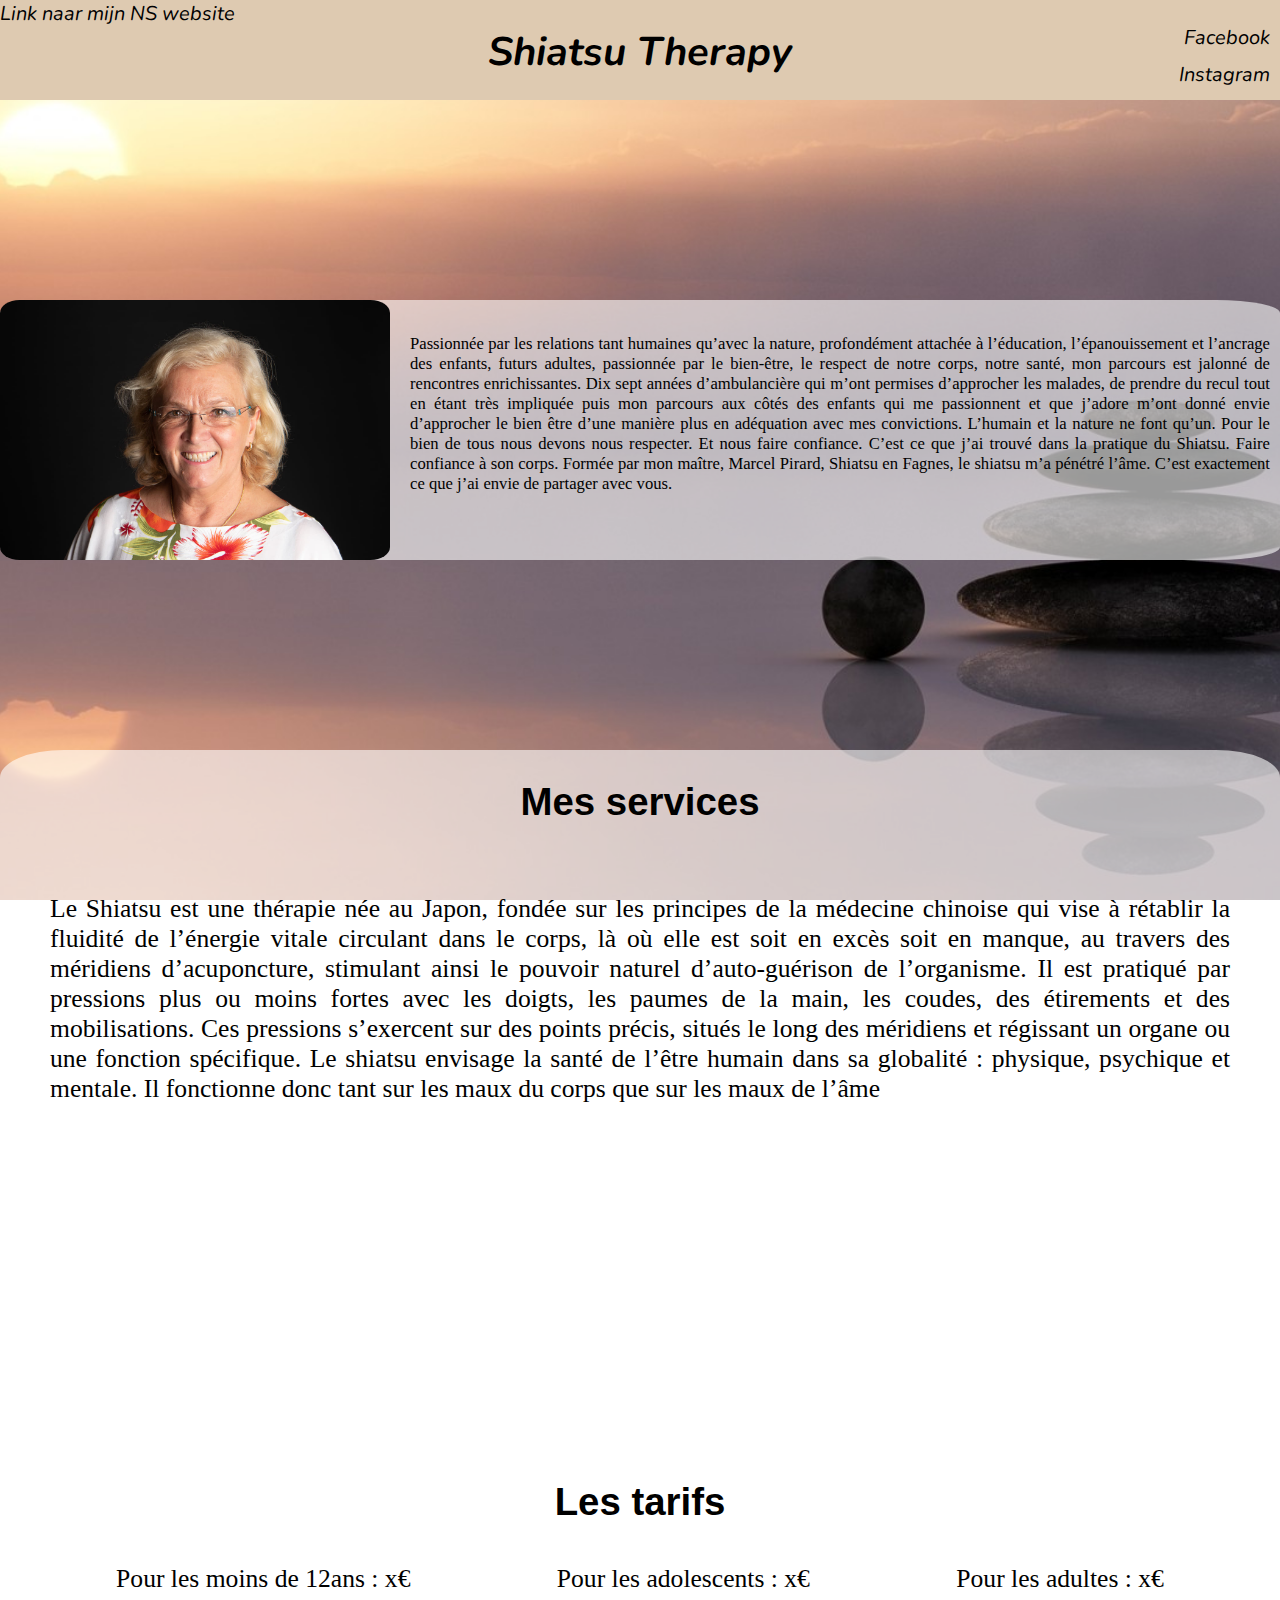
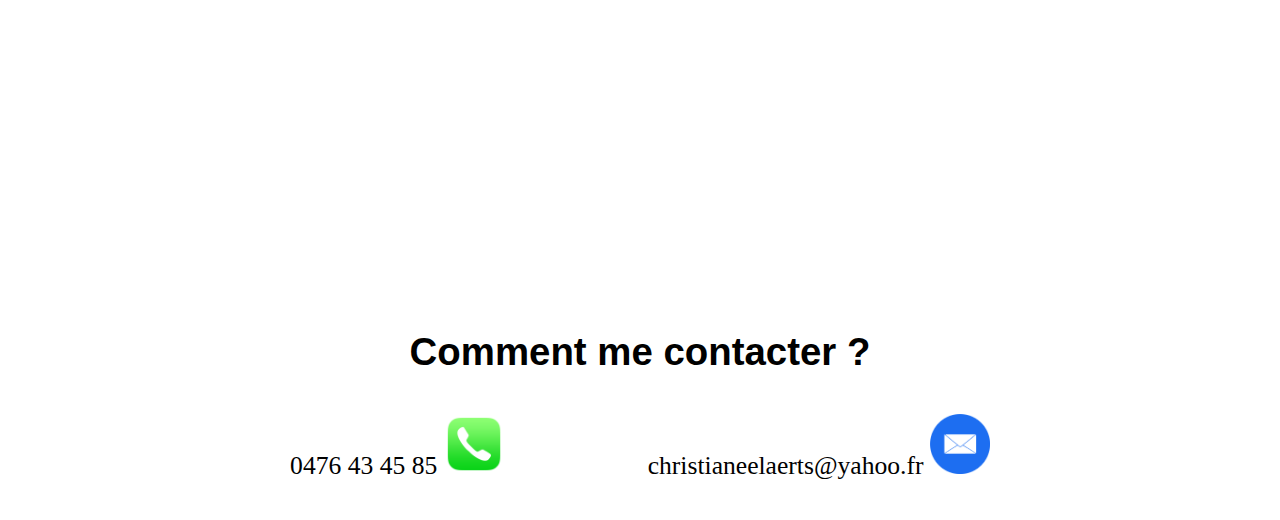
<file: index.html>
<!DOCTYPE html>
<html>
<head>
	<title> Shiatsu </title>
	<meta charset="utf-8">
	<meta name="viewport" content="width=device-width, initial-scale=1.0">
	<link rel="stylesheet" type="text/css" href="style.css">
	<link rel="preconnect" href="https://fonts.googleapis.com">
	<link rel="preconnect" href="https://fonts.gstatic.com" crossorigin>
	<link href="https://fonts.googleapis.com/css2?family=Nunito:ital,wght@1,300&display=swap" rel="stylesheet">
</head>
<body>
	<header>
		<div class="header">
			<h1 id="title"> Shiatsu Therapy</h1>
			<nav class="socialMedia">
				<ul>
					<li> <a href="https://www.facebook.com/"> Facebook </a></li>
					<li> <a href="#"> Instagram</a></li>
				</ul>
			</nav>
			<a href="mainNS.html" class="link"> Link naar mijn NS website</a>
		</div>
	</header>
	<div class="presentation">
		<img src="images/portrait.jpg" width="auto" height="100%" id="portrait">
		<p class="presentationText">
			Passionnée par les relations tant humaines qu’avec la nature, profondément attachée à l’éducation, l’épanouissement et l’ancrage des enfants, futurs adultes, passionnée par le bien-être, le respect de notre corps, notre santé, mon parcours est jalonné de rencontres enrichissantes. Dix sept années d’ambulancière qui m’ont permises d’approcher les malades, de prendre du recul tout en étant très impliquée puis mon parcours aux côtés des enfants qui me passionnent et que j’adore m’ont donné envie d’approcher le bien être d’une manière plus en adéquation avec mes convictions. L’humain et la nature ne font qu’un. Pour le bien de tous nous devons nous respecter. Et nous faire confiance. C’est ce que j’ai trouvé dans la pratique du Shiatsu. Faire confiance à son corps. Formée par mon maître, Marcel Pirard, Shiatsu en Fagnes, le shiatsu m’a pénétré l’âme. C’est exactement ce que j’ai envie de partager avec vous.
		</p>
	</div>
	<div class="services">
		<h1 id="serviceTitle"> Mes services</h1>
		<p class="servicesText">Le Shiatsu est une thérapie née au Japon, fondée sur les principes de la médecine chinoise qui vise à rétablir la fluidité de l’énergie vitale circulant dans le corps, là où elle est soit en excès soit en manque, au travers des méridiens d’acuponcture,  stimulant ainsi le pouvoir naturel d’auto-guérison de l’organisme. Il est pratiqué par pressions plus ou moins fortes avec les doigts, les paumes de la main, les coudes, des étirements et des mobilisations. Ces pressions s’exercent sur des points précis, situés le long des méridiens et régissant un organe ou une fonction spécifique. Le shiatsu envisage la santé de l’être humain dans sa globalité : physique, psychique et mentale. Il fonctionne donc tant sur les maux du corps que sur les maux de l’âme</p>
	</div>
	<div class="prices">
		<h2 id="pricesTitle"> Les tarifs </h2>
		<ul class="pricesText">
			<li class="cost"> Pour les moins de 12ans : x€</li>
			<li class="cost"> Pour les adolescents : x€</li>
			<li class="cost"> Pour les adultes : x€</li>
		</ul>
	</div>
	<div class="contact">
		<h2 id="contactTitle"> Comment me contacter ? </h2>
		<ul class="contactList">
			<li class="phoneNumber"> 0476 43 45 85 <a href="tel:0476434585"><img src="images/phone.png" width="60px" class="contactImages"></a></li>
			<li class="phoneNumber"> christianeelaerts@yahoo.fr <a href="mailto:christianeelaerts@yahoo.fr" name="mail"> <img src="images/mail.png" width="60px" class="contactImages"></a></li>
		</ul>
	</div>
</body>
</html>
</file>
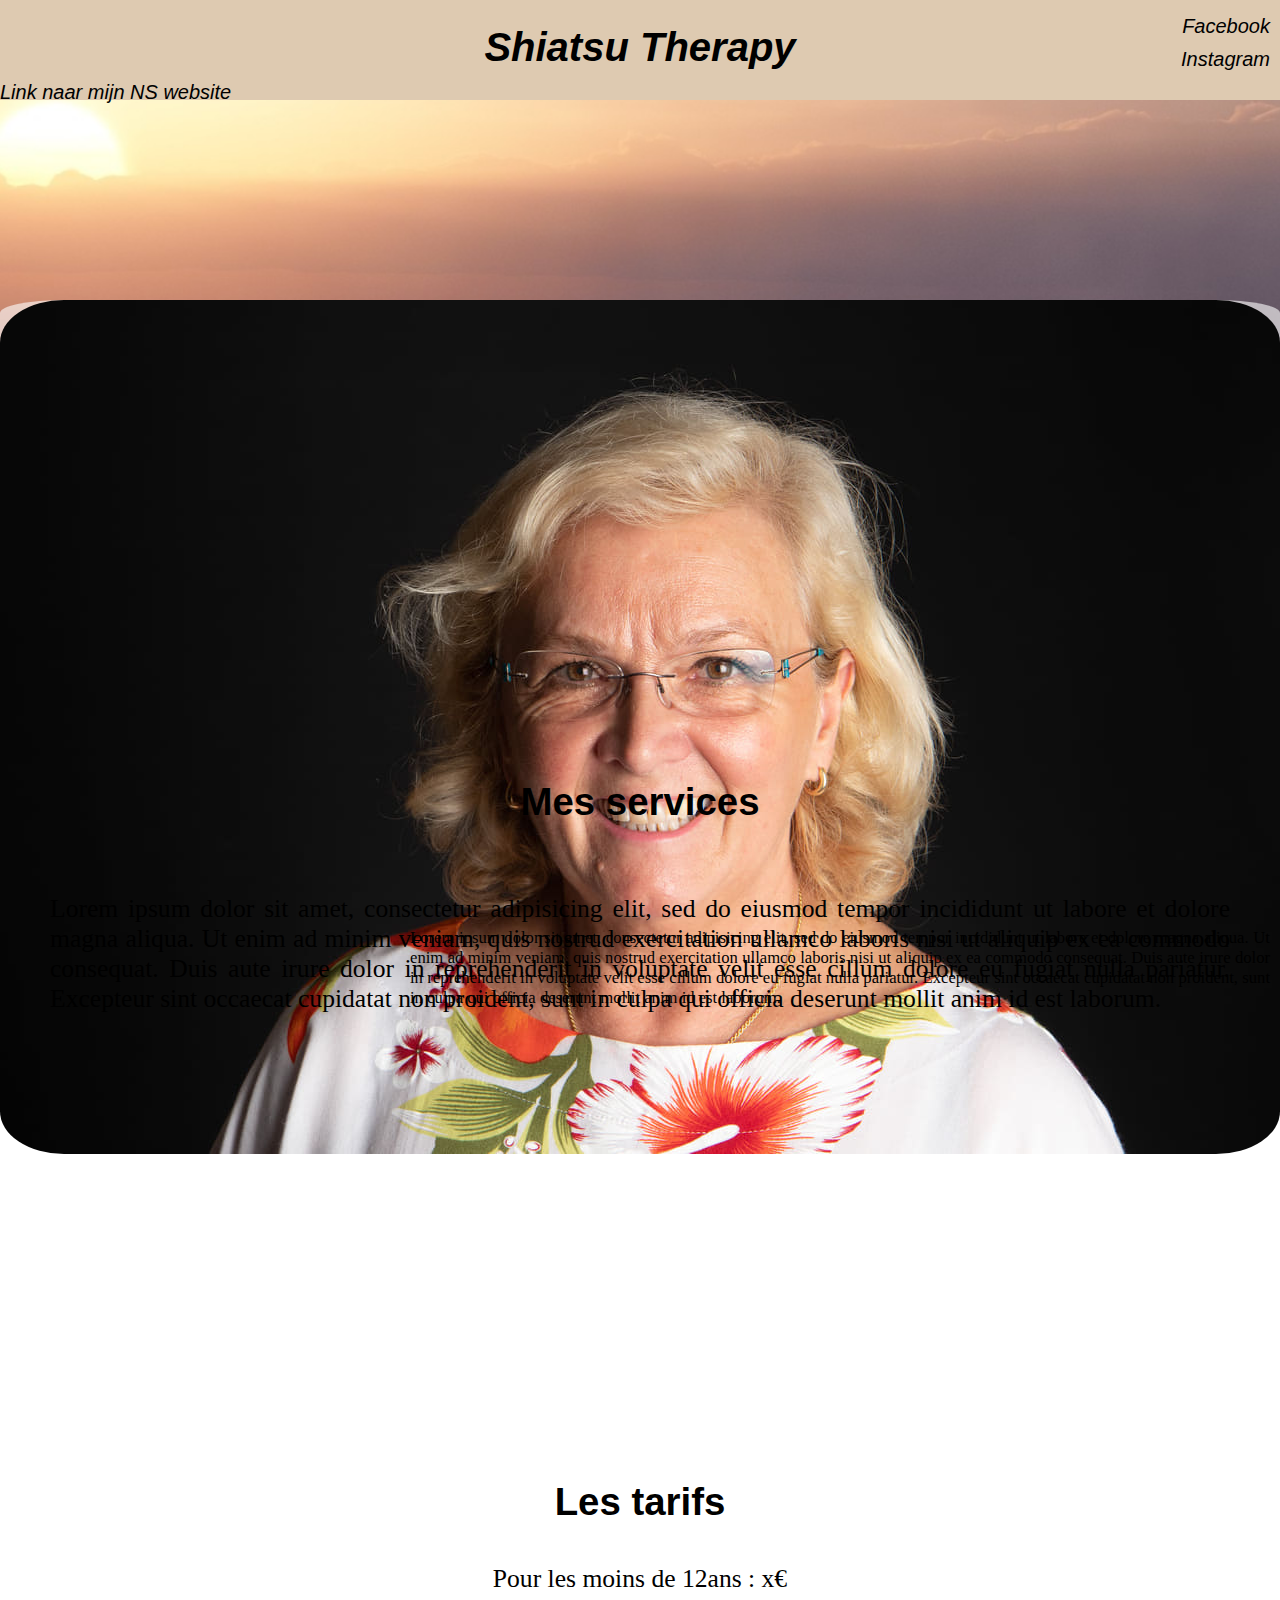
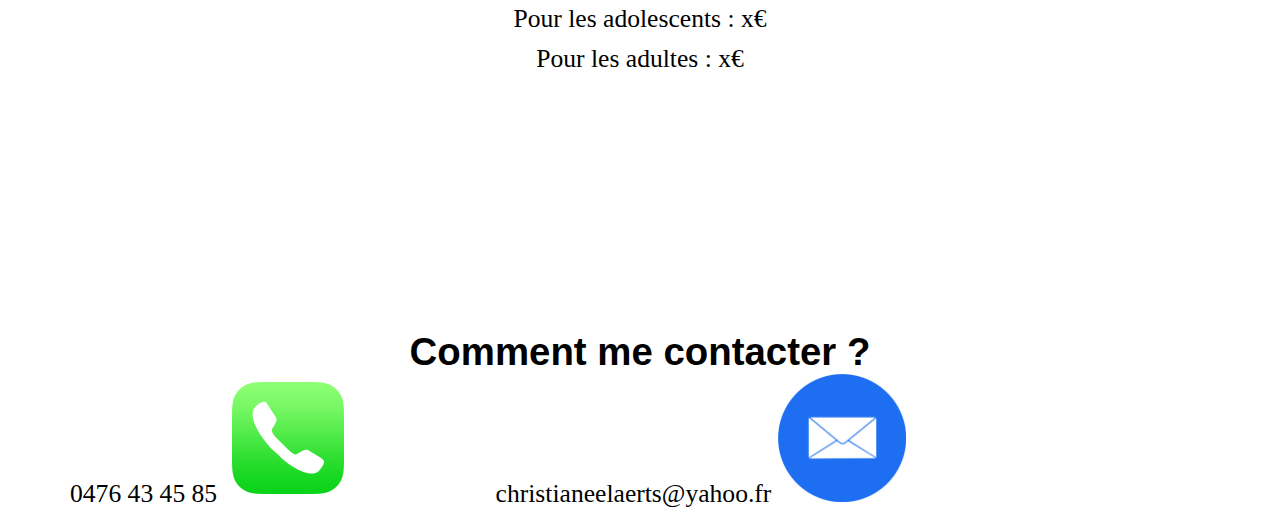
<file: main.html>
<!DOCTYPE html>
<html>
<head>
	<title> Shiatsu </title>
	<meta charset="utf-8">
	<meta name="viewport" content="width=device-width, initial-scale=1.0">
	<link rel="stylesheet" type="text/css" href="style.css">
</head>
<body>
	<header>
		<div class="header">
			<h1 id="title"> Shiatsu Therapy</h1>
			<nav class="socialMedia">
				<ul>
					<li> <a href="#"> Facebook </a></li>
					<li> <a href="#"> Instagram</a></li>
				</ul>
			</nav>
			<a href="mainNS.html" id="link"> Link naar mijn NS website</a>
		</div>
	</header>
	<div class="presentation">
		<img src="images/portrait.jpg" width="100%" height="auto" id="portrait">
		<p class="presentationText">
			Lorem ipsum dolor sit amet, consectetur adipisicing elit, sed do eiusmod
			tempor incididunt ut labore et dolore magna aliqua. Ut enim ad minim veniam,
			quis nostrud exercitation ullamco laboris nisi ut aliquip ex ea commodo
			consequat. Duis aute irure dolor in reprehenderit in voluptate velit esse
			cillum dolore eu fugiat nulla pariatur. Excepteur sint occaecat cupidatat non
			proident, sunt in culpa qui officia deserunt mollit anim id est laborum.
		</p>
	</div>
	<div class="services">
		<h1 id="serviceTitle"> Mes services</h1>
		<p class="servicesText">Lorem ipsum dolor sit amet, consectetur adipisicing elit, sed do eiusmod
		tempor incididunt ut labore et dolore magna aliqua. Ut enim ad minim veniam,
		quis nostrud exercitation ullamco laboris nisi ut aliquip ex ea commodo
		consequat. Duis aute irure dolor in reprehenderit in voluptate velit esse
		cillum dolore eu fugiat nulla pariatur. Excepteur sint occaecat cupidatat non
		proident, sunt in culpa qui officia deserunt mollit anim id est laborum.</p>
	</div>
	<div class="prices">
		<h2 id="pricesTitle"> Les tarifs </h2>
		<ul class="pricesText">
			<li> Pour les moins de 12ans : x€</li>
			<li> Pour les adolescents : x€</li>
			<li> Pour les adultes : x€</li>
		</ul>
	</div>
	<div class="contact">
		<h2 id="contactTitle"> Comment me contacter ? </h2>
		<ul>
			<li class="phoneNumber"> 0476 43 45 85 <a href="tel:0476434585"><img src="images/phone.png" width="10%"></a></li>
			<li class="phoneNumber"> christianeelaerts@yahoo.fr <a href="mailto:christianeelaerts@yahoo.fr" name="mail"> <img src="images/mail.png" width="10%"></a></li>
		</ul>
	</div>
</body>
</html>
</file>
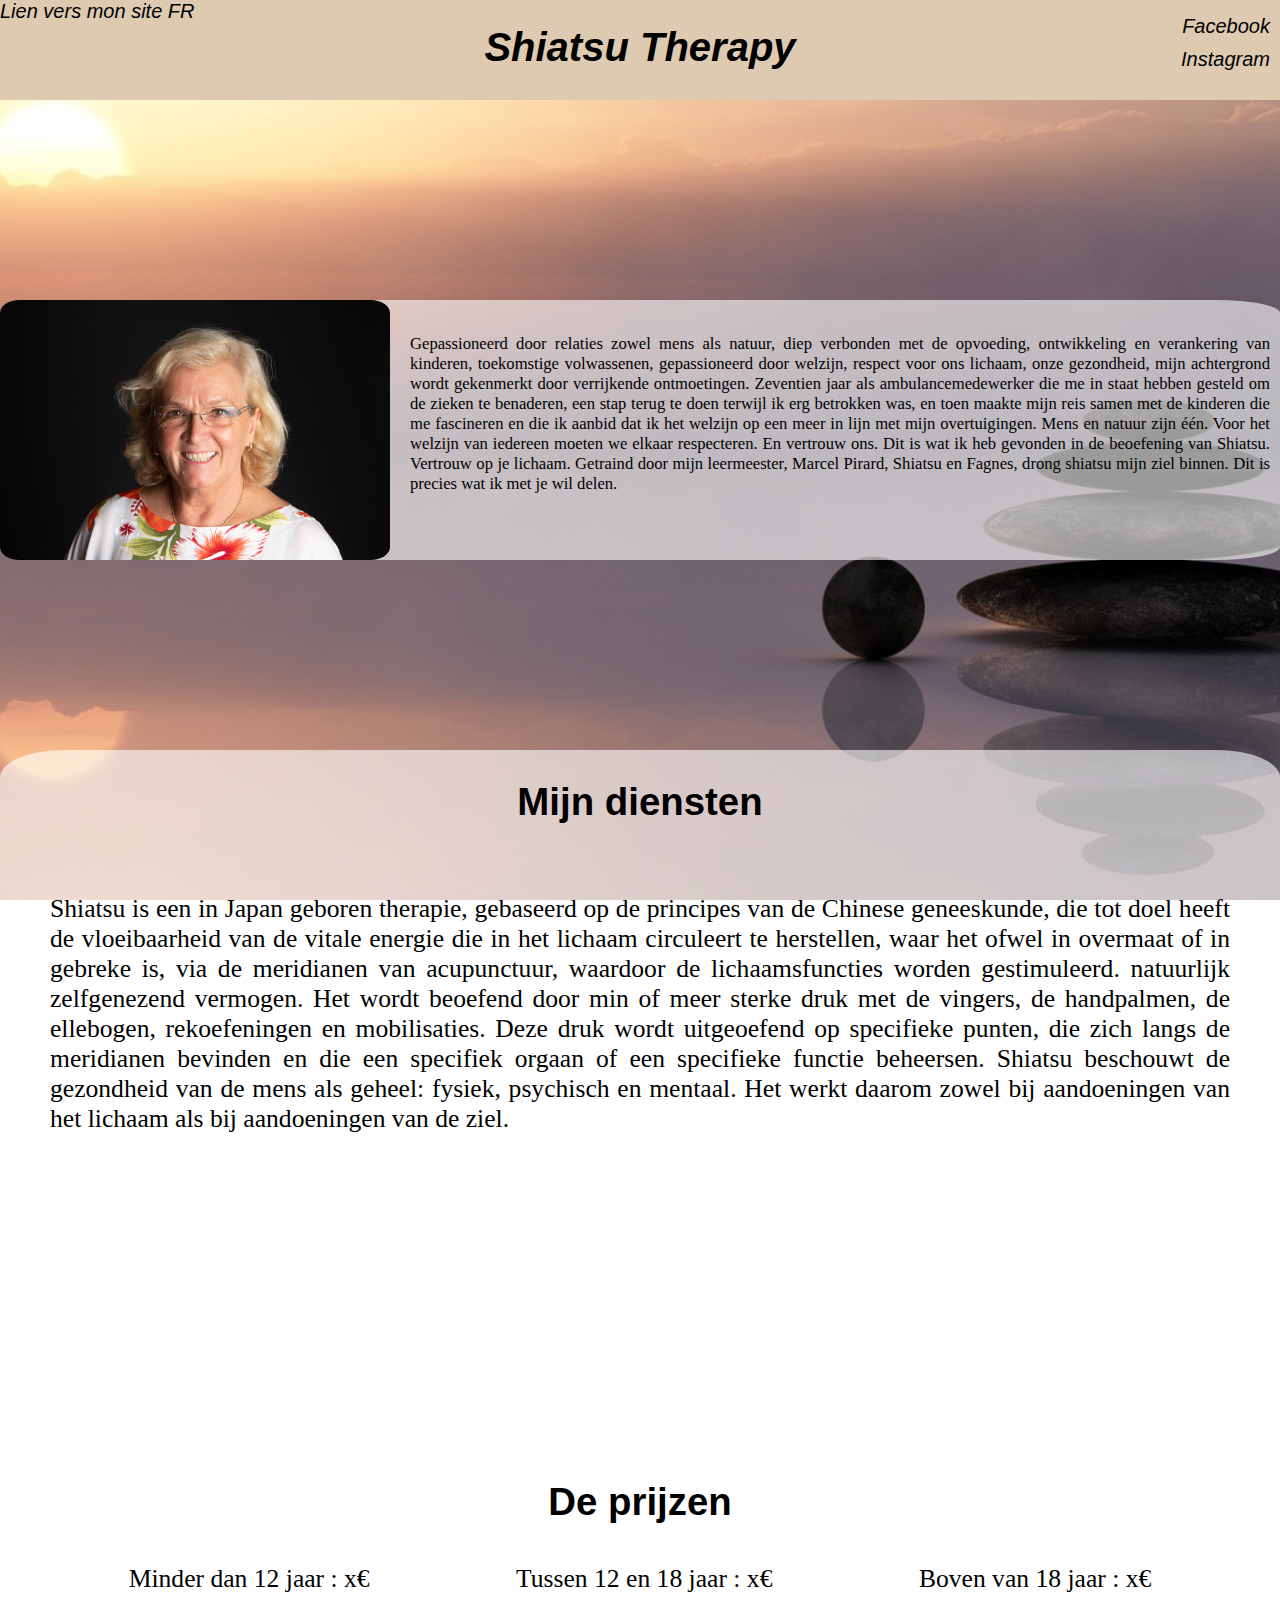
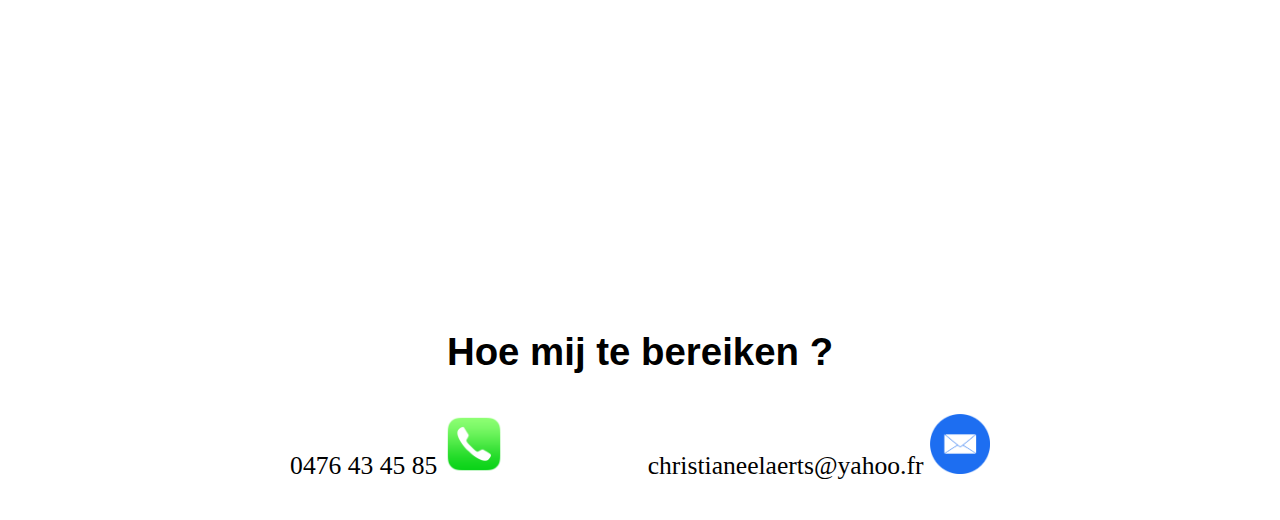
<file: mainNS.html>
<!DOCTYPE html>
<html>
<head>
	<title> Shiatsu </title>
	<meta charset="utf-8">
	<meta name="viewport" content="width=device-width, initial-scale=1.0">
	<link rel="stylesheet" type="text/css" href="style.css">
</head>
<body>
	<header>
		<div class="header">
			<h1 id="title"> Shiatsu Therapy</h1>
			<nav class="socialMedia">
				<ul>
					<li> <a href="https://www.facebook.com/"> Facebook </a></li>
					<li> <a href="#"> Instagram</a></li>
				</ul>
			</nav>
			<a href="index.html" class="link"> Lien vers mon site FR</a>
		</div>
	</header>
	<div class="presentation">
		<img src="images/portrait.jpg" width="auto" height="100%" id="portrait">
		<p class="presentationText">
			Gepassioneerd door relaties zowel mens als natuur, diep verbonden met de opvoeding, ontwikkeling en verankering van kinderen, toekomstige volwassenen, gepassioneerd door welzijn, respect voor ons lichaam, onze gezondheid, mijn achtergrond wordt gekenmerkt door verrijkende ontmoetingen. Zeventien jaar als ambulancemedewerker die me in staat hebben gesteld om de zieken te benaderen, een stap terug te doen terwijl ik erg betrokken was, en toen maakte mijn reis samen met de kinderen die me fascineren en die ik aanbid dat ik het welzijn op een meer in lijn met mijn overtuigingen. Mens en natuur zijn één. Voor het welzijn van iedereen moeten we elkaar respecteren. En vertrouw ons. Dit is wat ik heb gevonden in de beoefening van Shiatsu. Vertrouw op je lichaam. Getraind door mijn leermeester, Marcel Pirard, Shiatsu en Fagnes, drong shiatsu mijn ziel binnen. Dit is precies wat ik met je wil delen.
		</p>
	</div>
	<div class="services">
		<h1 id="serviceTitle"> Mijn diensten</h1>
		<p class="servicesText">Shiatsu is een in Japan geboren therapie, gebaseerd op de principes van de Chinese geneeskunde, die tot doel heeft de vloeibaarheid van de vitale energie die in het lichaam circuleert te herstellen, waar het ofwel in overmaat of in gebreke is, via de meridianen van acupunctuur, waardoor de lichaamsfuncties worden gestimuleerd. natuurlijk zelfgenezend vermogen. Het wordt beoefend door min of meer sterke druk met de vingers, de handpalmen, de ellebogen, rekoefeningen en mobilisaties. Deze druk wordt uitgeoefend op specifieke punten, die zich langs de meridianen bevinden en die een specifiek orgaan of een specifieke functie beheersen. Shiatsu beschouwt de gezondheid van de mens als geheel: fysiek, psychisch en mentaal. Het werkt daarom zowel bij aandoeningen van het lichaam als bij aandoeningen van de ziel.</p>
	</div>
	<div class="prices">
		<h2 id="pricesTitle"> De prijzen </h2>
		<ul class="pricesText">
			<li class="cost"> Minder dan 12 jaar : x€</li>
			<li class="cost"> Tussen 12 en 18 jaar : x€</li>
			<li class="cost"> Boven van 18 jaar : x€</li>
		</ul>
	</div>
	<div class="contact">
		<h2 id="contactTitle"> Hoe mij te bereiken ? </h2>
		<ul class="contactList">
			<li class="phoneNumber"> 0476 43 45 85 <a href="tel:0476434585"><img src="images/phone.png" width="60px" class="contactImages"></a></li>
			<li class="phoneNumber"> christianeelaerts@yahoo.fr <a href="mailto:christianeelaerts@yahoo.fr" name="mail"> <img src="images/mail.png" width="60px" class="contactImages"></a></li>
		</ul>
	</div>
</body>
</html>
</file>
<file: style.css>
html{
	font-size: 100%;
}
*{
	outline: none;
	-webkit-box-sizing:border-box;
	margin: 0%;
	padding: 0%;
}

a{
	color: black;
	text-decoration: none;
	font-size: 20px;
	margin-top: -30px;
}

li{
	margin: 10px;
}

ul{
	list-style: none;
}

body{
	background: url(images/background.jpg) no-repeat center fixed;
	background-size: cover;
}

@media (max-width:  3000px){
	.header{
	background-color: rgb(222, 202, 177);
	height: 100px;
	width: 100%;
	margin: 0%;
	font-family: 'Nunito', sans-serif;
	font-style: italic;
	font-size: 20px;
	}
	#title{
		text-align: center;
		padding-top: 25px;
	}
	.socialMedia{
		text-align: right;
		margin-top: -65px;
	}
	.link{
		position: absolute;
		top: 30px;
	}

	.presentation{
		height: 260px;
		width:  100%;
		background-color: rgba(255, 255, 255, 0.6);
		margin-top: 200px;
		border-radius: 5%;
	}
	.presentationText{
		margin-top: -240px;
		margin-left: 400px;
		font-size: 1.3vw;
		font-family: Georgia, serif;
		text-align: justify;
		padding: 10px;
	}
	#portrait{
		border-radius: 5%;
	}
	.services{
		height:  550px;
		width: 100%;
		background-color: rgba(255, 255, 255, 0.6);
		margin-top: 190px;
		border-radius: 5%;
	}
	#serviceTitle{
		font-size: 3vw;
		text-align: center;
		padding-top: 30px;
		font-family: Trebuchet MS, sans-serif;
	}
	.servicesText{
		font-size: 2vw;
		text-align: justify;
		margin-left: 50px;
		margin-right: 50px;
		margin-top: 70px;
	}
	.prices{
		height: 250px;
		width: 100%;
		background-color: rgba(255, 255, 255, 0.6);
		margin-top: 150px;
		border-radius: 5%;
	}
	#pricesTitle{
		font-size: 3vw;
		text-align: center;
		padding-top: 30px;
		font-family: Trebuchet MS, sans-serif;
	}
	.cost{
		display: inline;
		margin: 70px;
	}
	.pricesText{
		font-size: 2vw;
		text-align: center;
		margin-top: 40px;
	}
	.contact{
		height: 220px;
		width: 100%;
		background-color: rgba(255, 255, 255, 0.6);
		margin-top: 200px;
		border-radius: 5%;
	}
	#contactTitle{
		font-size: 3vw;
		text-align: center;
		padding-top: 30px;
		font-family: Trebuchet MS, sans-serif;
	}
	.phoneNumber{
		display: inline;
		font-size: 2vw;
		margin: 70px;
	}
	.contactList{
		text-align: center;
		margin-top: 40px;
	}

}

@media (max-width:  1050px){
	body{
		background: url(images/backgroundphone.jpg) no-repeat center fixed;
		background-size: cover;
	}
	.header{
		background-color: #D9FFA3;
	}
	.presentation{
		width: 80%;
		height: 30%;
		left: 14%;
		top: 30%;
		margin-left: 75px;
	}
	.presentationText{
		margin-left: 10px;
		margin-top: 0px;
		font-size: 4vw;
	}
	#portrait{
		width: 100%;
	}
	.services{
		height: auto;
		padding-bottom: 20px;

	}
	#serviceTitle{
		font-size: 5vw;
	}
	.servicesText{
		font-size: 3vw;
		margin-top: 20px;
	}
	.prices{
		height: 300px;
	}
	#pricesTitle{
		font-size: 5vw;
	}
	.pricesText{
		font-size: 4vw;
	}
	.cost{
		display: inherit;
		margin: 10px;
	}
	#contactTitle{
		font-size: 5vw;
	}
	.phoneNumber{
		font-size: 4vw;
		display: inline;
		margin: 5px;
	}
}

@media (max-width: 700px){
	body{
		background: url(images/backgroundphone.jpg) no-repeat center fixed;
		background-size: cover;
	}
	#title{
		font-size: 150%;
	}
	#link{
		font-size: 80%;
	}
	.header{
		height: 70px;
		width: 100%;
		background-color: #D9FFA3;
	}

	.socialMedia{
		position: initial;
		text-align: right;
		margin-top: 40px;
	}
	.presentation{
		width: 80%;
		height: 30%;
		left: 14%;
		top: 30%;
		margin-left: 35px;
	}
	.presentationText{
		margin-left: 10px;
		margin-top: 0px;
		font-size: 4vw;
	}
	#portrait{
		width: 100%;
	}
	.services{
		width: 80%;
		margin-left: 35px;
		margin-top: 30%;
	}
	.servicesText{
		font-size: 4vw;
	}
	.prices{
		width: 80%;
		margin-left: 35px;
		margin-top: 30%;
	}
	.pricesText{
		font-size: 6vw;
	}

	.contact{
		width: 80%;
		margin-top: 30%;
		margin-left: 30px;
	}
	.contactImages{
		width: 40px;
	}
	.phoneNumber{
		font-size: 6vw;
	}
}
</file>
